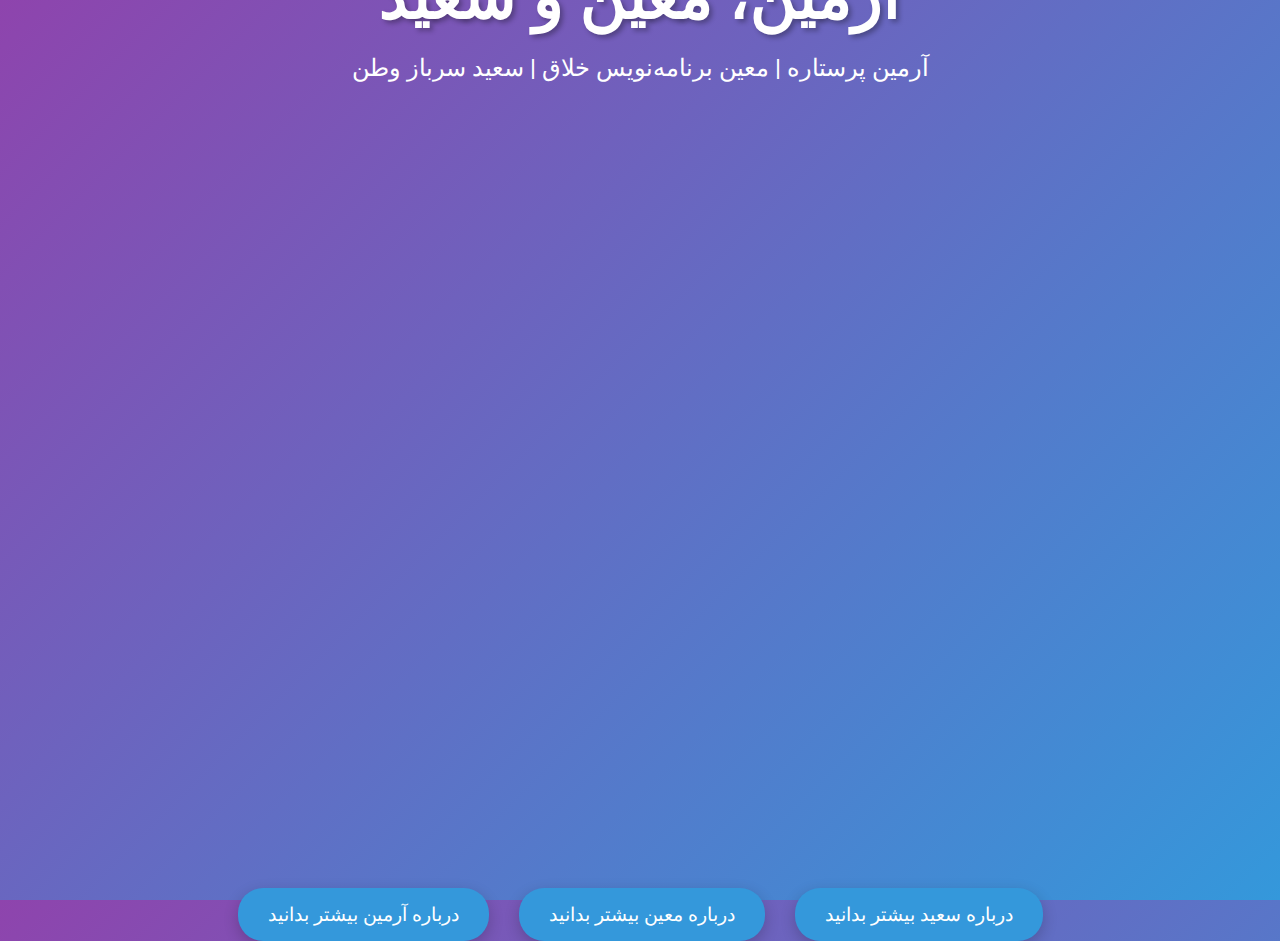
<file: index.html>
<!DOCTYPE html>
<html lang="fa">
<head>
    <meta charset="UTF-8">
    <meta name="viewport" content="width=device-width, initial-scale=1.0">
    <title>آرمین، معین و سعید</title>
    <link rel="stylesheet" href="index.css">
    <link href="https://fonts.googleapis.com/css2?family=Roboto:wght@400;500;700&display=swap" rel="stylesheet">
</head>
<body>
    <div class="container">
        <header>
            <h1>آرمین، معین و سعید</h1>
            <p class="roles">آرمین پرستاره | معین برنامه‌نویس خلاق | سعید سرباز وطن</p>
        </header>

        <section class="intro">
            <div class="card">
                <h2>آرمین پرستاره</h2>
                <p>
                    آرمین نه تنها یک پرستار حرفه‌ای است بلکه در مراقبت و همراهی بیماران به عنوان یک ستاره درخشان شناخته می‌شود او با دلسوزی، دانش و تجربه‌اش همیشه در موقعیت‌های حساس بهترین تصمیمات را می‌گیرد و به بیماران اطمینان می‌دهد که در دستانی امن و مطمئن هستند آرمین در هر شیفت کاری خود مراقبتی بی‌نظیر ارائه می‌دهد و در قلب هر بیمار جایی ویژه دارد
                </p>
            </div>

            <div class="card">
                <h2>معین طراح سایت و برنامه‌نویس</h2>
                <p>
                    معین طراح سایت و برنامه‌نویس حرفه‌ای است که با مهارت‌های بالا در طراحی وب‌سایت‌های جذاب و توسعه نرم‌افزارهای کاربردی دنیای دیجیتال را تغییر می‌دهد هر پروژه‌ای که او شروع می‌کند تبدیل به یک اثر هنری می‌شود
                </p>
            </div>

            <div class="card">
                <h2>سعید - سرباز وطن</h2>
                <p>
                    سعید نماد تعهد شجاعت و فداکاری است او با قلبی سرشار از عشق به وطن در صف مقدم دفاع از میهن حضور دارد و همیشه آماده خدمت است سعید نه‌تنها یک سرباز بلکه یک قهرمان بی‌ادعاست که با تلاش بی‌وقفه‌اش الهام‌بخش دیگران شده است
                </p>
            </div>
        </section>

        <div class="btn-container">
            <a href="about_armin.html" class="btn">درباره آرمین بیشتر بدانید</a>
            <a href="about_moein.html" class="btn">درباره معین بیشتر بدانید</a>
            <a href="about_saeed.html" class="btn">درباره سعید بیشتر بدانید</a>
        </div>
    </div>
</body>
</html>
</file>
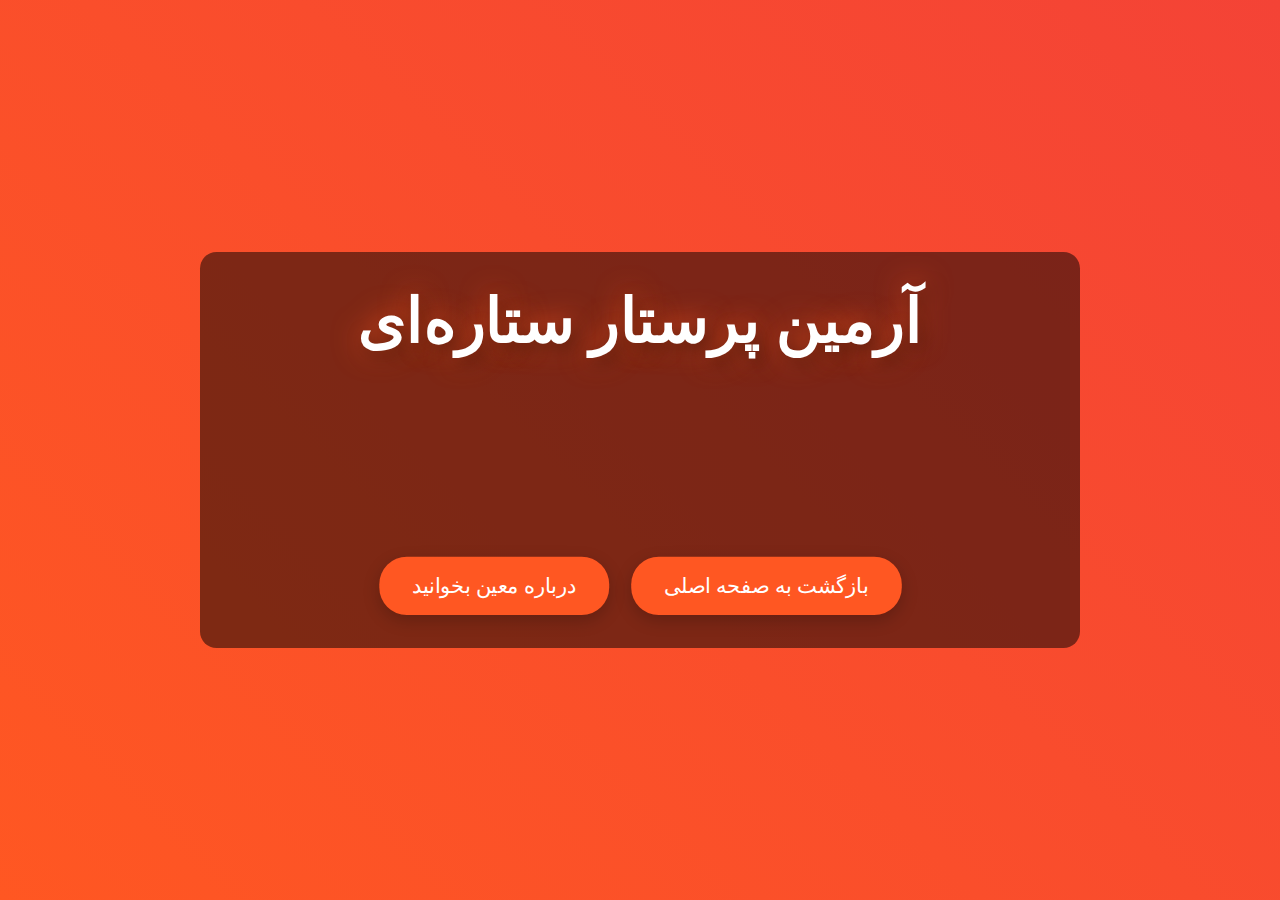
<file: about_armin.html>
<!DOCTYPE html>
<html lang="fa">
<head>
    <meta charset="UTF-8">
    <meta name="viewport" content="width=device-width, initial-scale=1.0">
    <title>درباره آرمین</title>
    <link rel="stylesheet" href="armin.css">
    <link href="https://fonts.googleapis.com/css2?family=Roboto:wght@400;500;700&display=swap" rel="stylesheet">
</head>
<body>
    <div class="container">
        <h1 class="headline">آرمین پرستار ستاره‌ای</h1>
        <p class="info-text">
            آرمین با دست‌های طلایی و توانایی‌های منحصر به فردش همیشه در حال نجات دادن آدم‌ها از مشکلات پیچیده است هیچ کاری از آرمین نمی‌افتداو همیشه در بحران‌ها و موقعیت‌های سخت می‌درخشد
        </p>
        <div class="buttons-container">
            <a href="about_moein.html" class="btn">درباره معین بخوانید</a>
            <a href="index.html" class="btn">بازگشت به صفحه اصلی</a>
        </div>
    </div>
</body>
</html>
</file>
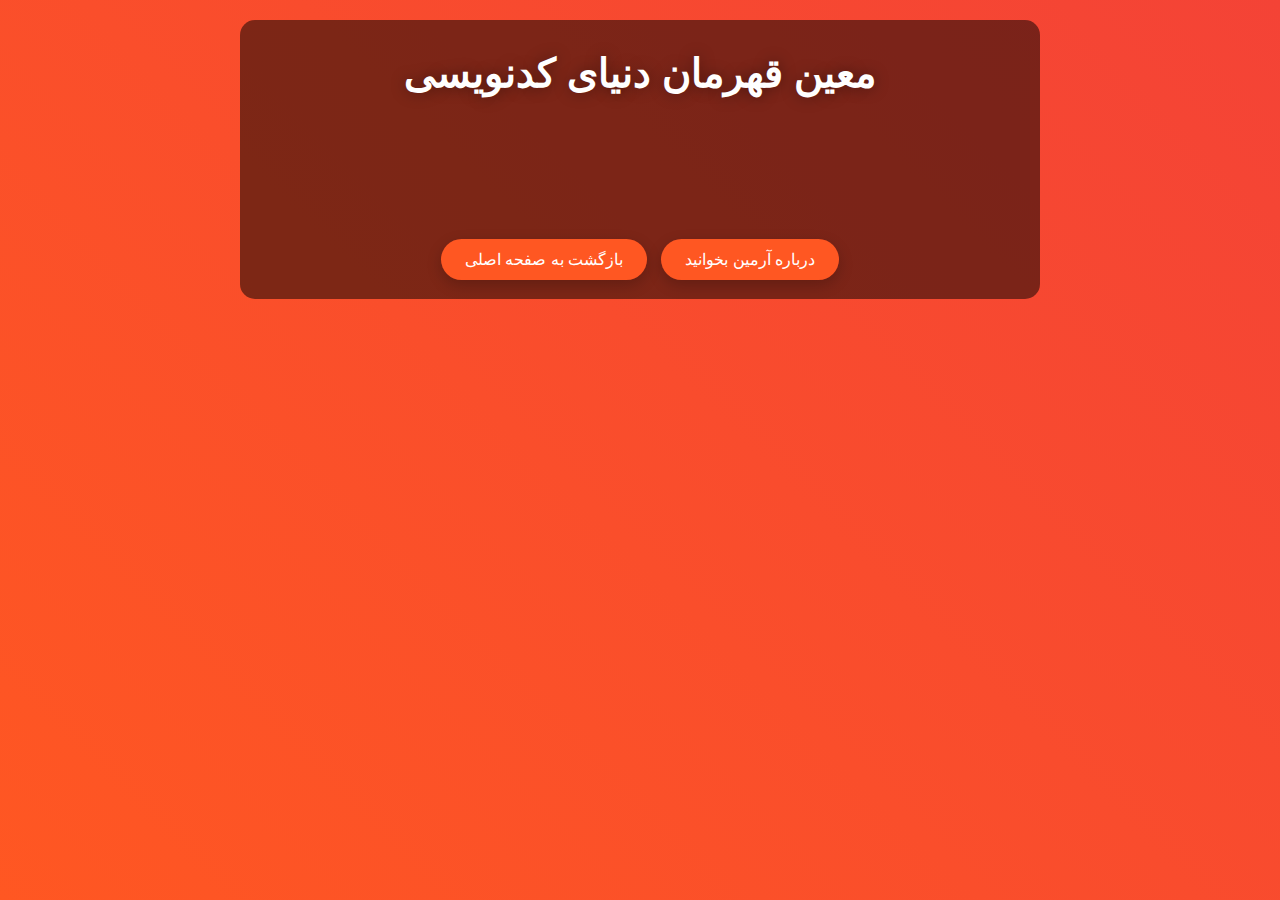
<file: about_moein.html>
<!DOCTYPE html>

<html lang="fa">
<head>
    <meta charset="UTF-8">
    <meta name="viewport" content="width=device-width, initial-scale=1.0">
    <title>درباره معین</title>
    <link rel="stylesheet" href="moein.css">
</head>
<body>
    <div class="details-container">
        <h1 class="headline">معین قهرمان دنیای کدنویسی</h1>
        <p class="info-text">
    
        معین طراح سایت و برنامه‌نویسی است که با خلاقیت و مهارت خود سایت‌هایی زیبا و کاربرپسند می‌سازد. او همیشه در تلاش است تا بهترین کدها را بنویسد و عملکرد بی‌نظیری را در هر پروژه ارائه دهد
        </p>
        <a href="about_armin.html" class="btn">درباره آرمین بخوانید</a>
        <a href="index.html" class="btn">بازگشت به صفحه اصلی</a>
    </div>
</body>
</html>
</file>
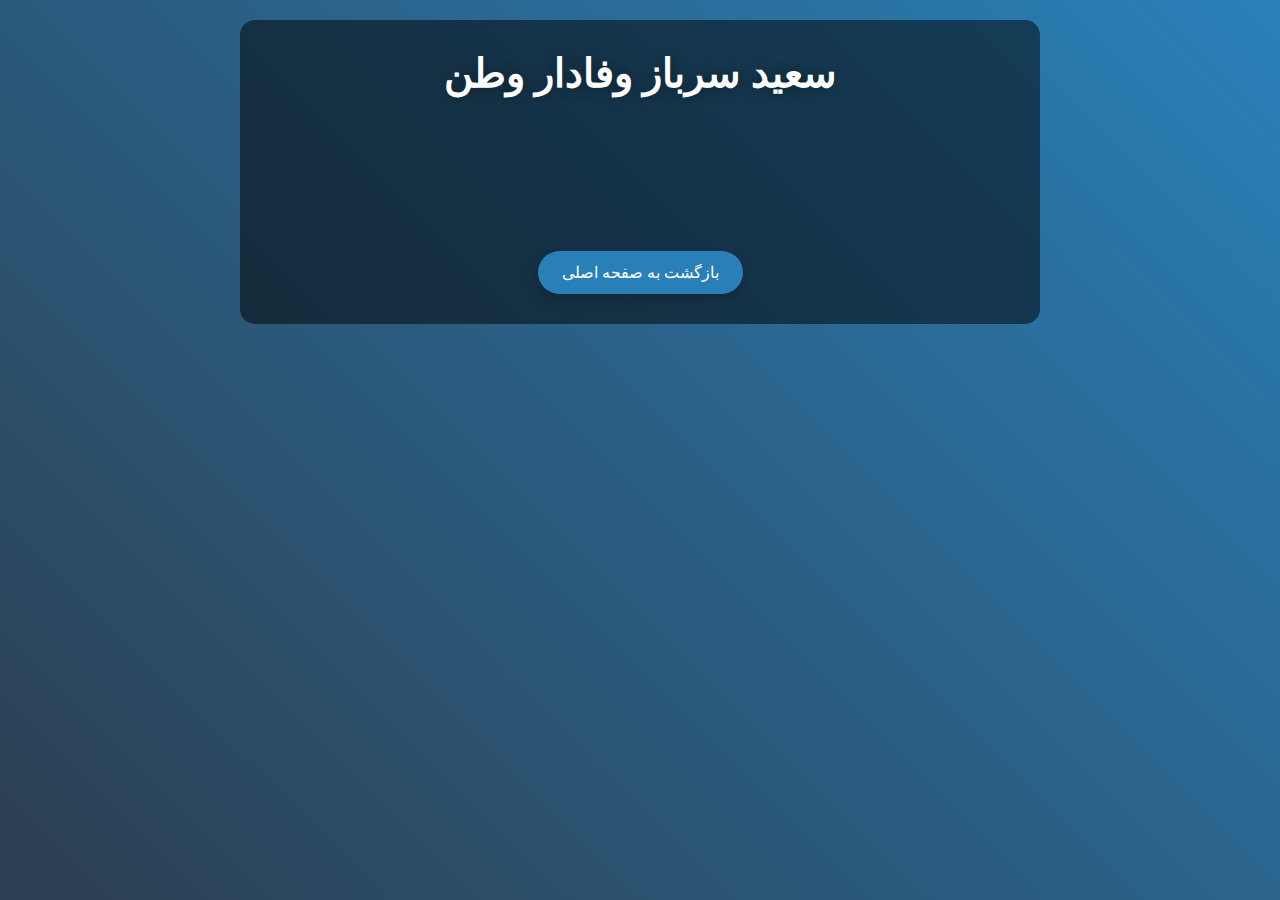
<file: about_saeed.html>
<!DOCTYPE html>
<html lang="fa">
<head>
    <meta charset="UTF-8">
    <meta name="viewport" content="width=device-width, initial-scale=1.0">
    <title>درباره سعید</title>
    <link rel="stylesheet" href="saeed.css">
    <link href="https://fonts.googleapis.com/css2?family=Roboto:wght@400;500;700&display=swap" rel="stylesheet">
</head>
<body>
    <div class="container">
        <h1 class="headline">سعید سرباز وفادار وطن</h1>
        <p class="info-text">
            سعید با ایمان راسخ و روحیه‌ای قدرتمند سال‌هاست که در خدمت وطن قرار دارد او نه‌تنها در میدان‌های سخت و چالش‌برانگیز، بلکه در قلب مردم نیز جایگاه ویژه‌ای دارد فداکاری نظم و عشق به سرزمین سعید را به الگویی از یک قهرمان واقعی تبدیل کرده است
        </p>
        <div class="buttons-container">
            <a href="index.html" class="btn">بازگشت به صفحه اصلی</a>
        </div>
    </div>
</body>
</html>
</file>
<file: index.css>
* {
    margin: 0;
    padding: 0;
    box-sizing: border-box;
}

body {
    font-family: 'Roboto', sans-serif;
    background: linear-gradient(135deg, #8e44ad, #3498db);
    color: #fff;
    display: flex;
    justify-content: center;
    align-items: center;
    height: 100vh;
    overflow: hidden;
    text-align: center;
}

.container {
    max-width: 900px;
    margin: 0 auto;
    animation: fadeIn 1s ease-out;
}

header h1 {
    font-size: 4em;
    font-weight: bold;
    color: #fff;
    text-shadow: 3px 3px 5px rgba(0, 0, 0, 0.3);
    margin-bottom: 20px;
}

.roles {
    font-size: 1.5em;
    color: #fff;
    margin-bottom: 30px;
    font-weight: 500;
}

.intro {
    display: flex;
    justify-content: space-around;
    flex-wrap: wrap;
    margin-bottom: 40px;
}

.card {
    background-color: rgba(0, 0, 0, 0.7);
    padding: 30px;
    border-radius: 15px;
    max-width: 400px;
    width: 100%;
    margin-bottom: 20px;
    box-shadow: 0 4px 10px rgba(0, 0, 0, 0.5);
    opacity: 0;
    animation: fadeInCard 1s ease-out forwards;
}

.card h2 {
    font-size: 2em;
    color: #fff;
    margin-bottom: 20px;
}

.card p {
    font-size: 1.2em;
    color: #f1f1f1;
    line-height: 1.6;
}

.btn-container {
    display: flex;
    justify-content: center;
    gap: 30px;
}

.btn {
    padding: 15px 30px;
    font-size: 1.2em;
    background-color: #3498db;
    color: white;
    text-decoration: none;
    border-radius: 25px;
    text-transform: uppercase;
    transition: transform 0.3s ease-in-out, background-color 0.3s ease;
    box-shadow: 0 5px 15px rgba(0, 0, 0, 0.2);
}

.btn:hover {
    background-color: #2980b9;
    transform: translateY(-5px);
    box-shadow: 0 10px 20px rgba(0, 0, 0, 0.3);
}

@keyframes fadeIn {
    0% {
        opacity: 0;
    }
    100% {
        opacity: 1;
    }
}

@keyframes fadeInCard {
    0% {
        opacity: 0;
    }
    100% {
        opacity: 1;
    }
}
</file>
<file: armin.css>
* {
    margin: 0;
    padding: 0;
    box-sizing: border-box;
}

body {
    font-family: 'Roboto', sans-serif;
    background: linear-gradient(45deg, #ff5722, #f44336);
    color: #fff;
    display: flex;
    justify-content: center;
    align-items: center;
    height: 100vh;
    overflow: hidden;
}

.container {
    text-align: center;
    max-width: 800px;
    margin: 0 20px; /* فاصله از طرفین */
    padding: 30px;
    background: rgba(0, 0, 0, 0.5); /* پس‌زمینه نیمه‌شفاف برای خواناتر بودن متن */
    border-radius: 15px;
    transform: scale(1.1);
    animation: slideIn 1s ease-out;
}

.headline {
    font-size: 3.5em;
    font-weight: bold;
    color: #fff;
    text-shadow: 5px 5px 15px rgba(0, 0, 0, 0.5), 0 0 25px #ff5722;
    margin-bottom: 20px;
    animation: bounce 2s infinite;
}

.info-text {
    font-size: 1.4em;
    line-height: 1.8;
    color: #f1f1f1;
    margin-bottom: 30px;
    opacity: 0;
    animation: fadeIn 2s forwards;
    animation-delay: 0.5s;
    text-align: justify;
    text-justify: inter-word;
    padding: 0 20px; /* فاصله از کناره‌ها برای راحتی خواندن */
}

.buttons-container {
    display: flex;
    justify-content: center;
    gap: 20px;
    margin-top: 40px;
}

.btn {
    padding: 15px 30px;
    font-size: 1.2em;
    background-color: #ff5722;
    color: white;
    text-decoration: none;
    border-radius: 25px;
    text-transform: uppercase;
    transition: transform 0.3s ease-in-out, background-color 0.3s ease;
    box-shadow: 0 5px 15px rgba(0, 0, 0, 0.2);
}

.btn:hover {
    background-color: #d32f2f;
    transform: translateY(-5px);
    box-shadow: 0 10px 20px rgba(0, 0, 0, 0.3);
}

@keyframes slideIn {
    0% {
        transform: translateY(-100px);
        opacity: 0;
    }
    100% {
        transform: translateY(0);
        opacity: 1;
    }
}

@keyframes bounce {
    0% {
        transform: translateY(0);
    }
    50% {
        transform: translateY(-10px);
    }
    100% {
        transform: translateY(0);
    }
}

@keyframes fadeIn {
    0% {
        opacity: 0;
    }
    100% {
        opacity: 1;
    }
}
</file>
<file: moein.css>
/* ساختار مشابه armin.css فقط کلاس container اینجا details-container هست */

* {
    margin: 0;
    padding: 0;
    box-sizing: border-box;
}

body {
    font-family: 'Roboto', sans-serif;
    background: linear-gradient(45deg, #ff5722, #f44336);
    color: #fff;
    display: flex;
    justify-content: center;
    align-items: start;
    min-height: 100vh;
    padding: 20px;
}

.details-container {
    text-align: center;
    max-width: 800px;
    width: 100%;
    padding: 30px 20px;
    background: rgba(0, 0, 0, 0.5);
    border-radius: 15px;
    animation: slideIn 1s ease-out;
}

.headline {
    font-size: 2.5em;
    font-weight: bold;
    margin-bottom: 20px;
    text-shadow: 0 0 15px rgba(0, 0, 0, 0.4);
    animation: bounce 2s infinite;
}

.info-text {
    font-size: 1.2em;
    line-height: 1.8;
    margin-bottom: 30px;
    opacity: 0;
    animation: fadeIn 2s forwards;
    animation-delay: 0.5s;
    text-align: justify;
}

.btn {
    padding: 12px 24px;
    font-size: 1em;
    background-color: #ff5722;
    color: white;
    text-decoration: none;
    border-radius: 25px;
    text-transform: uppercase;
    transition: transform 0.3s ease, background-color 0.3s ease;
    box-shadow: 0 5px 15px rgba(0, 0, 0, 0.2);
    margin: 5px;
}

.btn:hover {
    background-color: #d32f2f;
    transform: translateY(-5px);
}

@keyframes slideIn {
    0% { transform: translateY(-100px); opacity: 0; }
    100% { transform: translateY(0); opacity: 1; }
}

@keyframes bounce {
    0%, 100% { transform: translateY(0); }
    50% { transform: translateY(-10px); }
}

@keyframes fadeIn {
    0% { opacity: 0; }
    100% { opacity: 1; }
}

@media (max-width: 600px) {
    .headline {
        font-size: 1.8em;
    }

    .info-text {
        font-size: 1em;
    }

    .btn {
        width: 100%;
    }
}
</file>
<file: saeed.css>
* {
    margin: 0;
    padding: 0;
    box-sizing: border-box;
}

body {
    font-family: 'Roboto', sans-serif;
    background: linear-gradient(45deg, #2c3e50, #2980b9);
    color: #fff;
    display: flex;
    justify-content: center;
    align-items: start;
    min-height: 100vh;
    padding: 20px;
}

.container {
    text-align: center;
    max-width: 800px;
    width: 100%;
    padding: 30px 20px;
    background: rgba(0, 0, 0, 0.5);
    border-radius: 15px;
    animation: slideIn 1s ease-out;
}

.headline {
    font-size: 2.5em;
    font-weight: bold;
    margin-bottom: 20px;
    text-shadow: 0 0 15px rgba(0, 0, 0, 0.4);
    animation: bounce 2s infinite;
}

.info-text {
    font-size: 1.2em;
    line-height: 1.8;
    margin-bottom: 30px;
    opacity: 0;
    animation: fadeIn 2s forwards;
    animation-delay: 0.5s;
    text-align: justify;
}

.buttons-container {
    display: flex;
    justify-content: center;
    margin-top: 30px;
}

.btn {
    padding: 12px 24px;
    font-size: 1em;
    background-color: #2980b9;
    color: white;
    text-decoration: none;
    border-radius: 25px;
    text-transform: uppercase;
    transition: transform 0.3s ease, background-color 0.3s ease;
    box-shadow: 0 5px 15px rgba(0, 0, 0, 0.2);
}

.btn:hover {
    background-color: #1c5980;
    transform: translateY(-5px);
}

@keyframes slideIn {
    0% { transform: translateY(-100px); opacity: 0; }
    100% { transform: translateY(0); opacity: 1; }
}

@keyframes bounce {
    0%, 100% { transform: translateY(0); }
    50% { transform: translateY(-10px); }
}

@keyframes fadeIn {
    0% { opacity: 0; }
    100% { opacity: 1; }
}

@media (max-width: 600px) {
    .headline {
        font-size: 1.8em;
    }

    .info-text {
        font-size: 1em;
    }

    .btn {
        width: 100%;
    }
}
</file>
